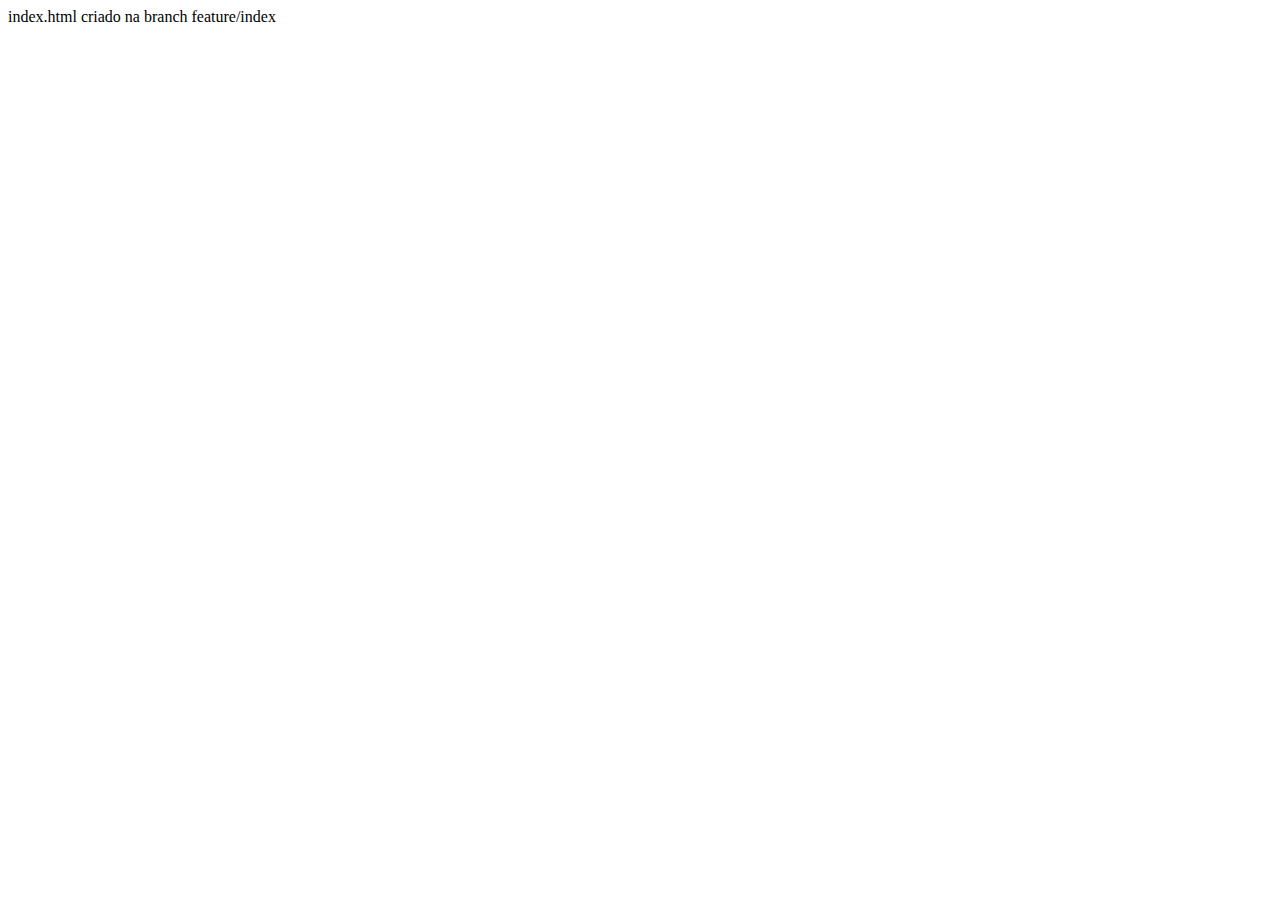
<file: index.html>
<!DOCTYPE html>
<html lang="en">
<head>
    <meta charset="UTF-8">
    <meta name="viewport" content="width=device-width, initial-scale=1.0">
    <title>Document</title>
</head>
<body>
    index.html criado na branch feature/index
</body>
</html>
</file>
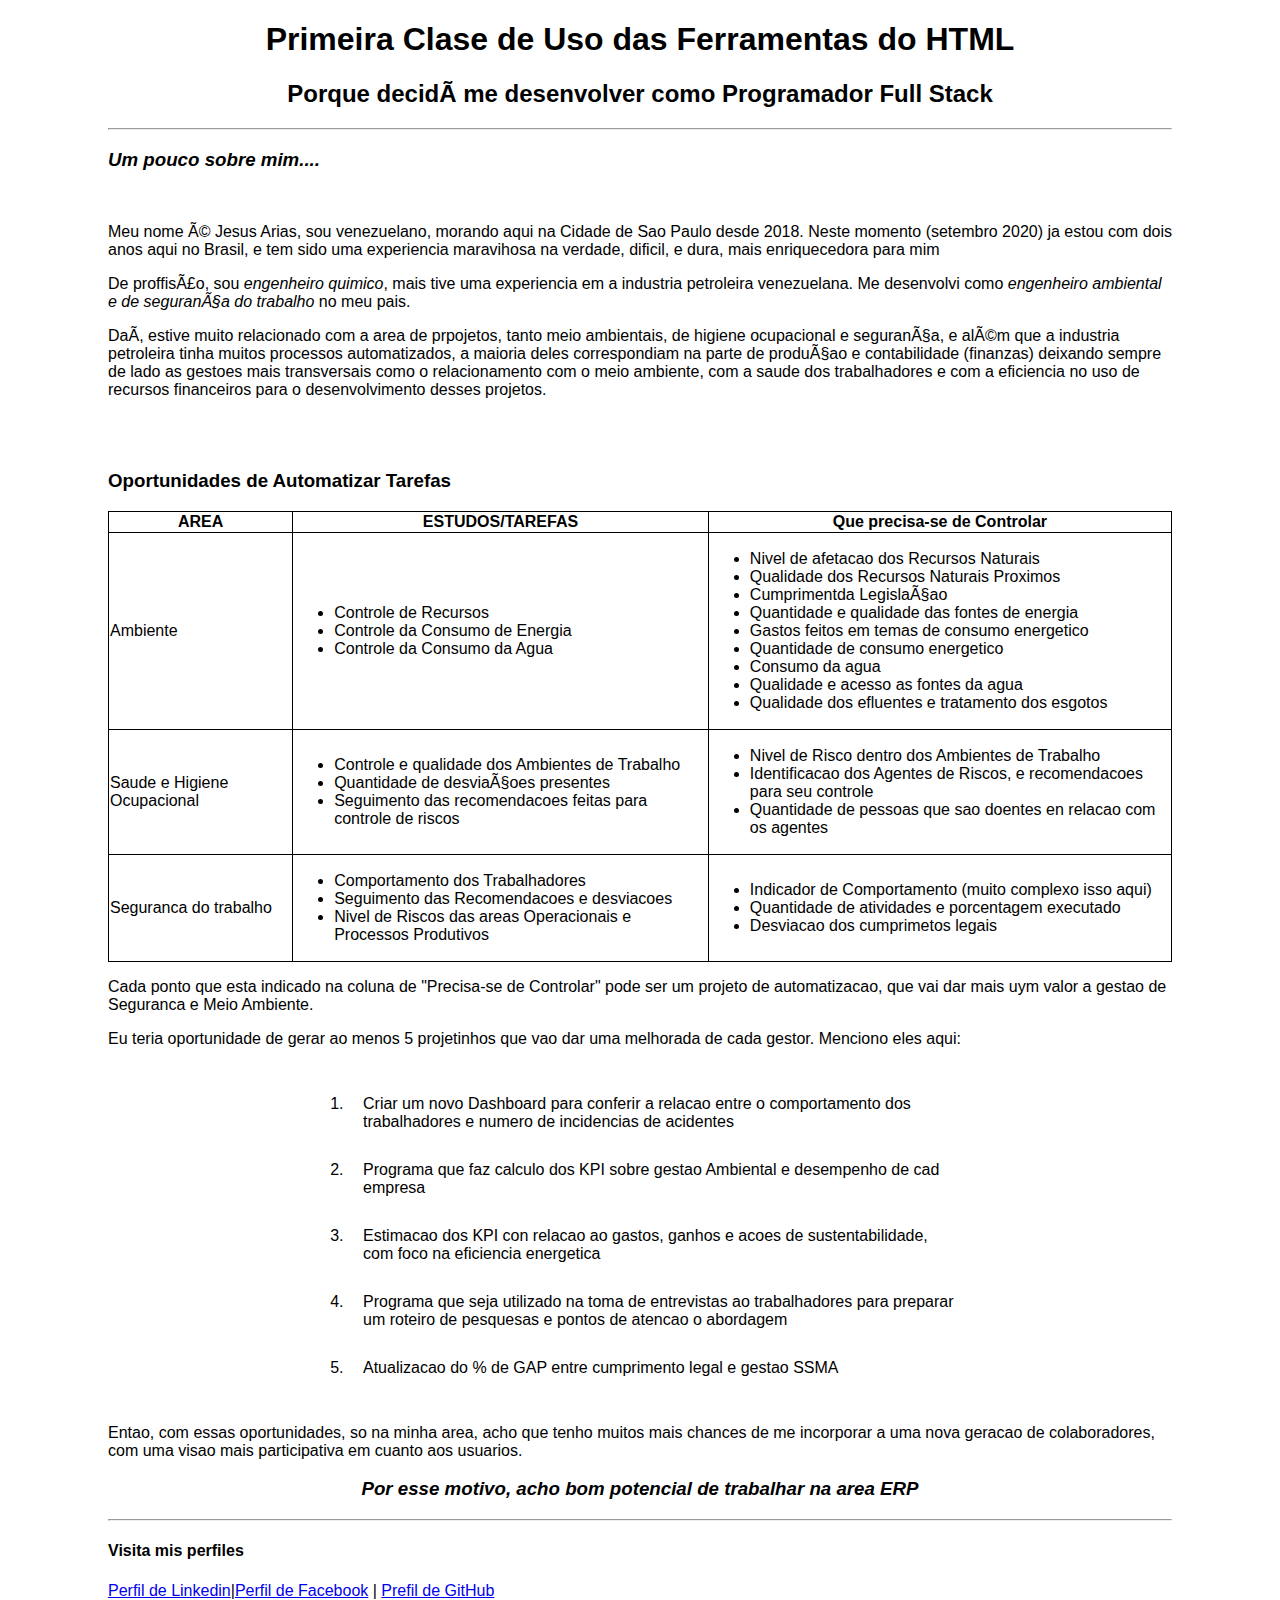
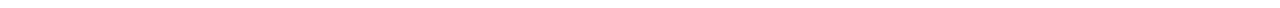
<file: index2.html>
<!DOCTYPE html>
<html lang="pt-br">
<head>
    <meta charset="ISO-8859-1">
    <meta name="viewport" content="width=device-width, initial-scale=1.0">
    <title>FIRST CLASSE</title>
    <link rel="stylesheet" href="./style.css"> 
</head>
<body>
  <header> 
      <h1 style="text-align: center;">Primeira Clase de Uso das Ferramentas do HTML</h1>
      <h2 style="text-align: center;"><b>Porque decidí me desenvolver como Programador Full Stack</b></h2>
  </header>
  <hr>
    <section>
        <h3><i>Um pouco sobre mim....</i></h3><br>
            <p>Meu nome é Jesus Arias, sou venezuelano, morando aqui na Cidade de Sao Paulo desde 2018. Neste momento (setembro 2020) ja estou com dois anos aqui no Brasil, e tem sido uma experiencia maravihosa na verdade, dificil, e dura, mais enriquecedora para mim</p>
            <p>De proffisão, sou <em>engenheiro quimico</em>, mais tive uma experiencia em a industria petroleira venezuelana. Me desenvolvi como <em>engenheiro ambiental e de segurança do trabalho</em> no meu pais.</p>
            <p>Daí, estive muito relacionado com a area de prpojetos, tanto meio ambientais, de higiene ocupacional e segurança, e além que a industria petroleira tinha muitos processos automatizados, a maioria deles correspondiam na parte de produçao e contabilidade (finanzas) deixando sempre de lado as gestoes mais transversais como o relacionamento com o meio ambiente, com a saude dos trabalhadores e com a eficiencia no uso de recursos financeiros para o desenvolvimento desses projetos.</p>
            
            <br><br> 
            <h3><b>Oportunidades de Automatizar Tarefas</b></h3>
            <div id="tabla1">
            <table style="width: auto;">
                <tr>
                    <th><b>AREA</b></th>
                    <th><b>ESTUDOS/TAREFAS</b></th>
                    <th><b>Que precisa-se de Controlar</b></th>
                </tr>
                <tr>
                    <td>Ambiente</td>
                    <td>
                        <ul>
                            <li> Controle de Recursos</li>
                            <li> Controle da Consumo de Energia</li>
                            <li> Controle da Consumo da Agua</li>
                        </ul>
                    </td>
                    <td>
                        <ul>
                            <li>Nivel de afetacao dos Recursos Naturais</li>
                            <li>Qualidade dos Recursos Naturais Proximos</li>
                            <li>Cumprimentda Legislaçao</li>
                            <li>Quantidade e qualidade das fontes de energia</li>
                            <li>Gastos feitos em temas de consumo energetico</li>
                            <li>Quantidade de consumo energetico</li>
                            <li>Consumo da agua</li>
                            <li>Qualidade e acesso as fontes da agua</li>
                            <li>Qualidade dos efluentes e tratamento dos esgotos</li>
                        </ul>
                    </td>
                </tr>
                <tr>
                    <td>Saude e Higiene Ocupacional</td>
                    <td>
                        <ul>
                        <li>Controle e qualidade dos Ambientes de Trabalho</li>
                        <li>Quantidade de desviaçoes presentes</li>
                        <li>Seguimento das recomendacoes feitas para controle de riscos</li>
                        </ul>
                    </td>
                    <td>
                        <ul>
                             <li>Nivel de Risco dentro dos Ambientes de Trabalho</li>
                             <li>Identificacao dos Agentes de Riscos, e recomendacoes para seu controle</li>
                             <li>Quantidade de pessoas que sao doentes en relacao com os agentes</li>   
                        </ul>
                    </td>
                </tr>
                <tr>
                    <td>Seguranca do trabalho</td>
                    <td>
                        <ul>
                        <li>Comportamento dos Trabalhadores</li>
                        <li>Seguimento das Recomendacoes e desviacoes</li>
                        <li>Nivel de Riscos das areas Operacionais e Processos Produtivos</li>
                        </ul>
                    </td>
                    <td>
                        <ul>
                             <li>Indicador de Comportamento (muito complexo isso aqui)</li>
                             <li>Quantidade de atividades e porcentagem executado</li>
                             <li>Desviacao dos cumprimetos legais</li>   
                        </ul>
                    </td>
                </tr>
            </table>
            </div>

    
        <div>
            <p>
                Cada ponto que esta indicado na coluna de "Precisa-se de Controlar" pode ser um projeto de automatizacao, que vai dar mais uym valor a gestao de Seguranca e Meio Ambiente.
            </p>
            <p>
                Eu teria oportunidade de gerar ao menos 5 projetinhos que vao dar uma melhorada de cada gestor. Menciono eles aqui:
            <div id="bloco">
                <ol>
                    <li id="proj">Criar um novo Dashboard para conferir a relacao entre o comportamento dos trabalhadores e numero de incidencias de acidentes</li>
                    <li id="proj">Programa que faz calculo dos KPI sobre gestao Ambiental e desempenho de cad empresa</li>
                    <li id="proj">Estimacao dos KPI con relacao ao gastos, ganhos e acoes de sustentabilidade, com foco na eficiencia energetica</li>
                    <li id="proj">Programa que seja utilizado na toma de entrevistas ao trabalhadores para preparar um roteiro de pesquesas e pontos de atencao o abordagem</li>
                    <li id="proj">Atualizacao do % de GAP entre cumprimento legal e gestao SSMA</li>
                </ol>
            </div>
            </p>
            <p>
                Entao, com essas oportunidades, so na minha area, acho que tenho muitos mais chances de me incorporar a uma nova geracao de colaboradores, com uma visao mais participativa em cuanto aos usuarios.
            </p>
            <h3 style="text-align: center"><i>Por esse motivo, acho bom potencial de trabalhar na area ERP</i></h3>
        </div>
        <hr>
    </section>
   <footer>
       <h4>Visita mis perfiles</h4>
       <a href="https://www.linkedin.com/in/jesusalejandroarias/">Perfil de Linkedin</a>|<a href="https://www.facebook.com/jesus.alejandro.77582/">Perfil de Facebook</a> |
       <a href="https://github.com/Jesus758">Prefil de GitHub</a>
   </footer>
  </body>
</html>
</file>
<file: style.css>
body {
font-family: Arial, Helvetica, sans-serif;
font-weight: 300;
padding-left: 100px;
padding-right: 100px;

}

table, tr, th, td {
    border: 1px solid black;
    border-collapse: collapse;
    align-content: center;
}
#tabla1 {
    display: flexbox;
    align-content: center;
}
ol {
margin-left: 200px;
margin-right: 200px;
width: 75%;
display: flex;
flex-wrap: wrap;
}

#proj{
padding: 15px;
text-justify: distribute;

}
#bloco{
display: flex;
flex-wrap:wrap;
}
</file>
